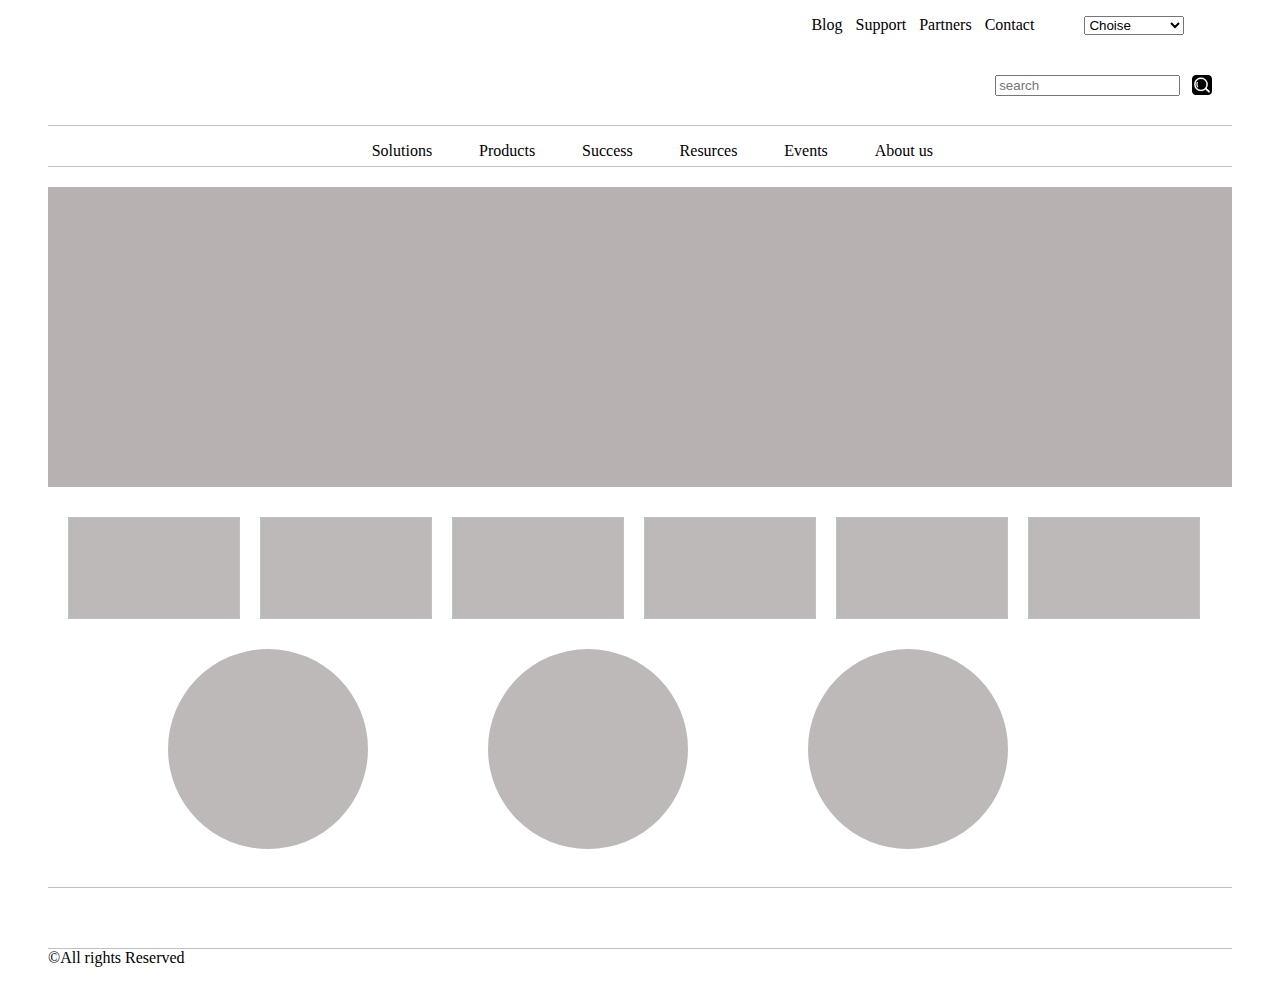
<file: index.html>
<!DOCTYPE html>
<html>
<head>
	<title>Plania</title>
	<meta charset="utf-8">
	<link rel="stylesheet" type="text/css" href="style.css">
</head>
<body>
   <header>
   		<div class="blog_panel">
   			<ul class="ul_blog">
   				<li class="li_blog">Blog</li>
   				<li class="li_blog">Support</li>
   				<li class="li_blog">Partners</li>
   				<li class="li_blog">Contact</li>
   			</ul>
   			<select>
   				<option>Choise</option>
   				<option>Choise</option>
   				<option>Choise</option>
   				<option>Choise</option>
   				<option>Choise</option>
   			</select>
   		</div>
   		<div class="for_logo_panel">
   			<input type="search" name="" placeholder="search">
   			<img src="search.png">
   		</div>
   		<div class="menu">
   			<ul>
   				<li>Solutions</li>
   				<li>Products</li>
   				<li>Success</li>
   				<li>Resurces</li>
   				<li>Events</li>
   				<li>About us</li>
   			</ul>
   		</div>
   </header>
   <div class="content">
   		<div class="slider"></div>
   		<div class="costumers">
   			<div class="small_div"></div>
   			<div class="small_div"></div>
   			<div class="small_div"></div>
   			<div class="small_div"></div>
   			<div class="small_div"></div>
   			<div class="small_div"></div>
   		</div>
   		<div class="round">
   			<div class="round_exp"></div>
   			<div class="round_exp"></div>
   			<div class="round_exp"></div>
   		</div>
   </div>
   <footer>
   		<div class="follow"></div>
   		<div class="all_rights">
   			<span>©All rights Reserved</span>
   		</div>
   </footer>
</body>
</html>
</file>
<file: style.css>
header{
	height: 150px;
	border-bottom: 1px solid silver;
	margin-left: 40px;
	margin-right: 40px;
}
.content{
	margin-left: 40px;
	margin-right: 40px;
	border-bottom: 1px solid silver;
	height: 700px;
}
footer{
	height: 100px;
}
.for_logo_panel{
	height: 60%;
	border-bottom: 1px solid silver;
}

.slider{
	height: 300px;
	background-color: #B8B1B1;
	margin-top: 20px;
}
.costumers{
	float: left;
}
.small_div{
	height: 100px;
	width: 170px;
	border: 1px solid silver;
	margin-top: 30px;
	float: left;
	margin-left: 20px;
	background-color: #BEB9B9;
}
.round_exp{
	margin-top: 30px;
	border-radius: 50%;
	width: 200px;
	height: 200px;
	background-color: #BEB9B9;
	float: left;
	margin-left: 120px;
}

.menu{
	margin-left: 20%;
	margin-right: 20%;
}
ul li{
	float: left;
	list-style: none;
	margin-left: 7%;
}
.blog_panel{
	margin-left: 60%;
}
.ul_blog .li_blog{
	margin-left: 3%;	
}
select{
	width: 100px;
	margin-left: 50px;

}
input{
	margin-left: 80%;
	margin-top: 40px;
	float: left;
}
img{
	width: 20px;
	margin-top: 40px;
	margin-left: 1%;
}
.follow{
	height: 60px;
	border-bottom: 1px solid silver;
	margin-left: 40px;
	margin-right: 40px;
}
span{
	margin-left: 40px;
}
</file>
